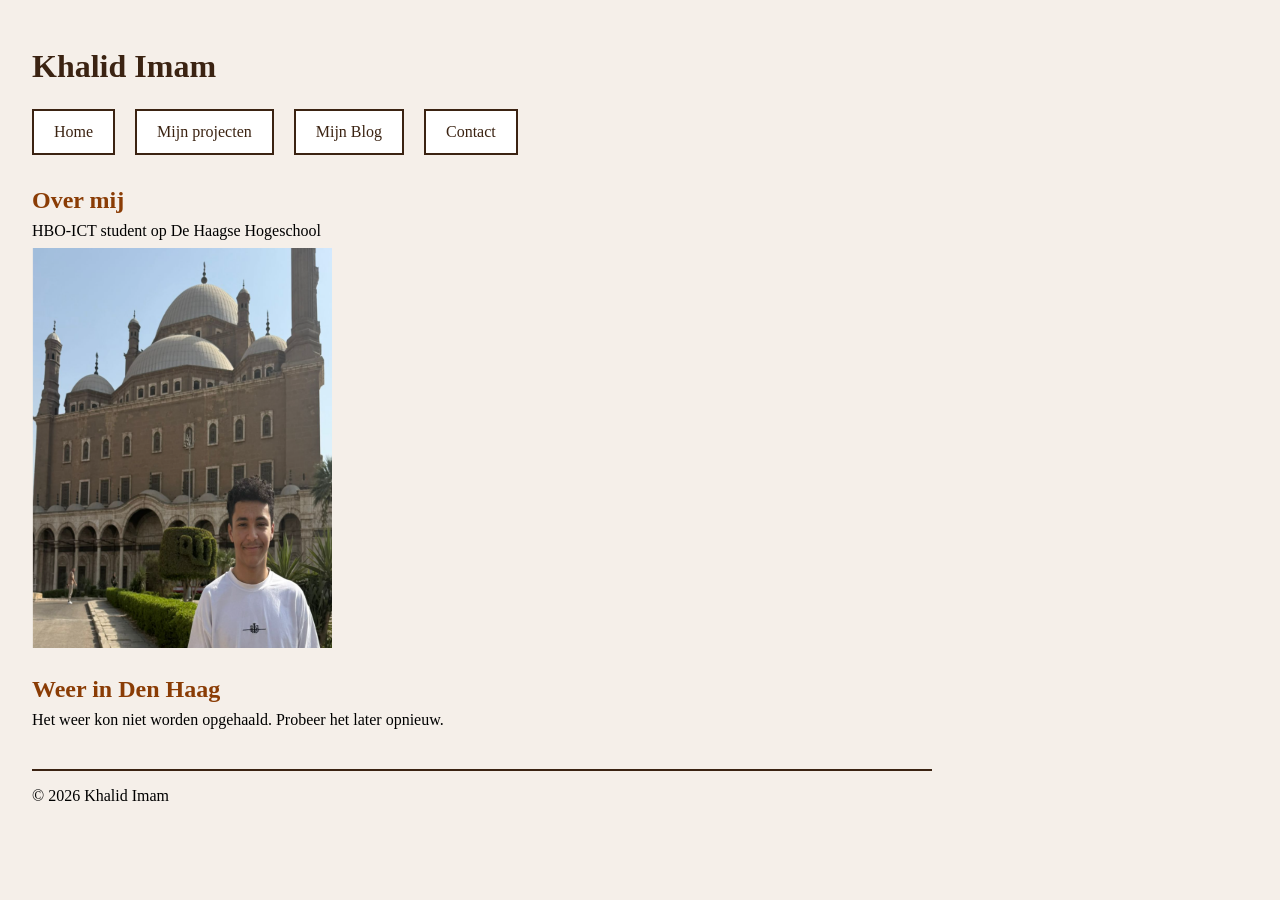
<file: index.html>
<!doctype html>
<html lang="nl">
<head>
    <meta charset="UTF-8" />
    <meta name="viewport" content="width=device-width, initial-scale=1.0" />
    <meta name="description" content="Portfolio website Khalid Imam" />
    <title>Khalid Imam - Home</title>
    <link rel="stylesheet" href="css/style.css" />
</head>
<body> 
    <header>
        <h1>Khalid Imam</h1>
        <nav>
            <ul>
                <li><a href="index.html">Home</a></li>
                <li><a href="projecten.html">Mijn projecten</a></li>
                <li><a href="blog.html">Mijn Blog</a></li>
                <li><a href="contact.html">Contact</a></li>
            </ul>
        </nav>
    </header>

    <main>
        <section>
            <h2>Over mij</h2>
            <p>HBO-ICT student op De Haagse Hogeschool</p>
        </section>
        <img src="images/indexmain.png" 
        alt="Khalid Imam, tweedejaars HBO-ICT student"
        width="300"
        height="400"
        />
        <section>
            <h2>Weer in Den Haag</h2>
            <p id="weer-status" role="status"></p>
            <ul id="weer-gegevens"></ul>
        </section>
    </main>

    <footer>
        <p>&copy; 2026 Khalid Imam</p>
    </footer>
        <script src="js/weer.js"></script>
</body>
</html>
</file>
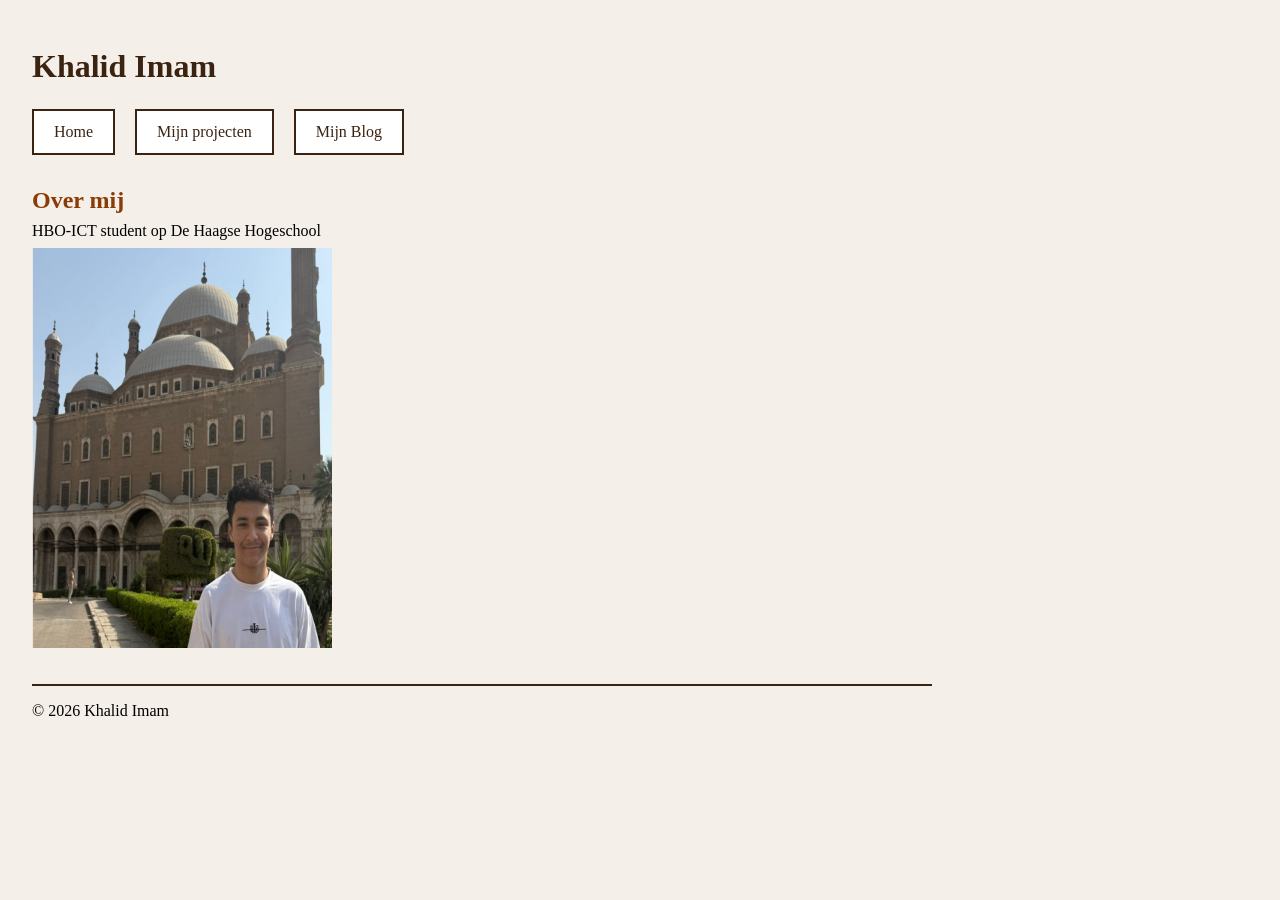
<file: html/index.html>
<!doctype html>
<html lang="nl">
<head>
    <meta charset="UTF-8" />
    <meta name="viewport" content="width=device-width, initial-scale=1.0" />
    <meta name="description" content="Portfolio website Khalid Imam" />
    <title>Khalid Imam - Home</title>
    <link rel="stylesheet" href="css/style.css" />
</head>
<body> 
    <header>
        <h1>Khalid Imam</h1>
        <nav>
            <ul>
                <li><a href="index.html">Home</a></li>
                <li><a href="projecten.html">Mijn projecten</a></li>
                <li><a href="blog.html">Mijn Blog</a></li>
            </ul>
        </nav>
    </header>

    <main>
        <section>
            <h2>Over mij</h2>
            <p>HBO-ICT student op De Haagse Hogeschool</p>
        </section>
        <img src="images/indexmain.png" 
        alt="Khalid Imam, tweedejaars HBO-ICT student"
        width="300"
        height="400"
        />
    </main>

    <footer>
        <p>&copy; 2026 Khalid Imam</p>
    </footer>
</body>
</html>
</file>
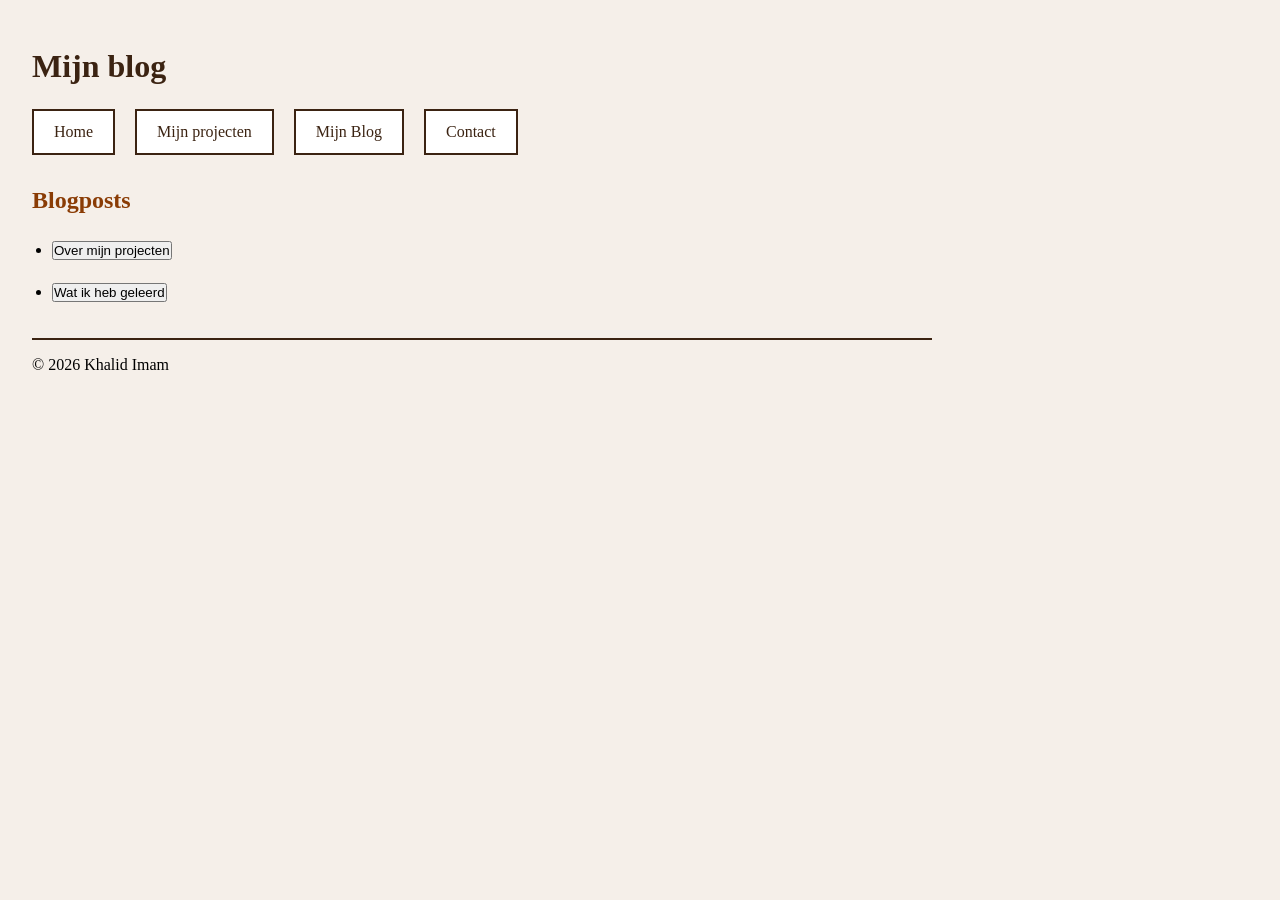
<file: blog.html>
<!doctype html>
<html lang="nl">
<head>
    <meta charset="UTF-8" />
    <meta name="viewport" content="width=device-width, initial-scale=1.0" />
    <meta name="description" content="Portfolio website Khalid Imam" />
    <title>Khalid Imam - Blog</title>
    <link rel="stylesheet" href="css/style.css" />
</head>
<body>
    <header>
        <h1>Mijn blog</h1>
        <nav>
            <ul>
                <li><a href="index.html">Home</a></li>
                <li><a href="projecten.html">Mijn projecten</a></li>
                <li><a href="blog.html">Mijn Blog</a></li>
                <li><a href="contact.html">Contact</a></li>
            </ul>
        </nav>
    </header>

    <main>
        <section>
            <h2>Blogposts</h2>
            <ul id="blog-lijst"></ul>
        </section>
    </main>

    <footer>
        <p>&copy; 2026 Khalid Imam</p>
    </footer>
    <script src="js/blog.js"></script>
</body>
</html>
</file>
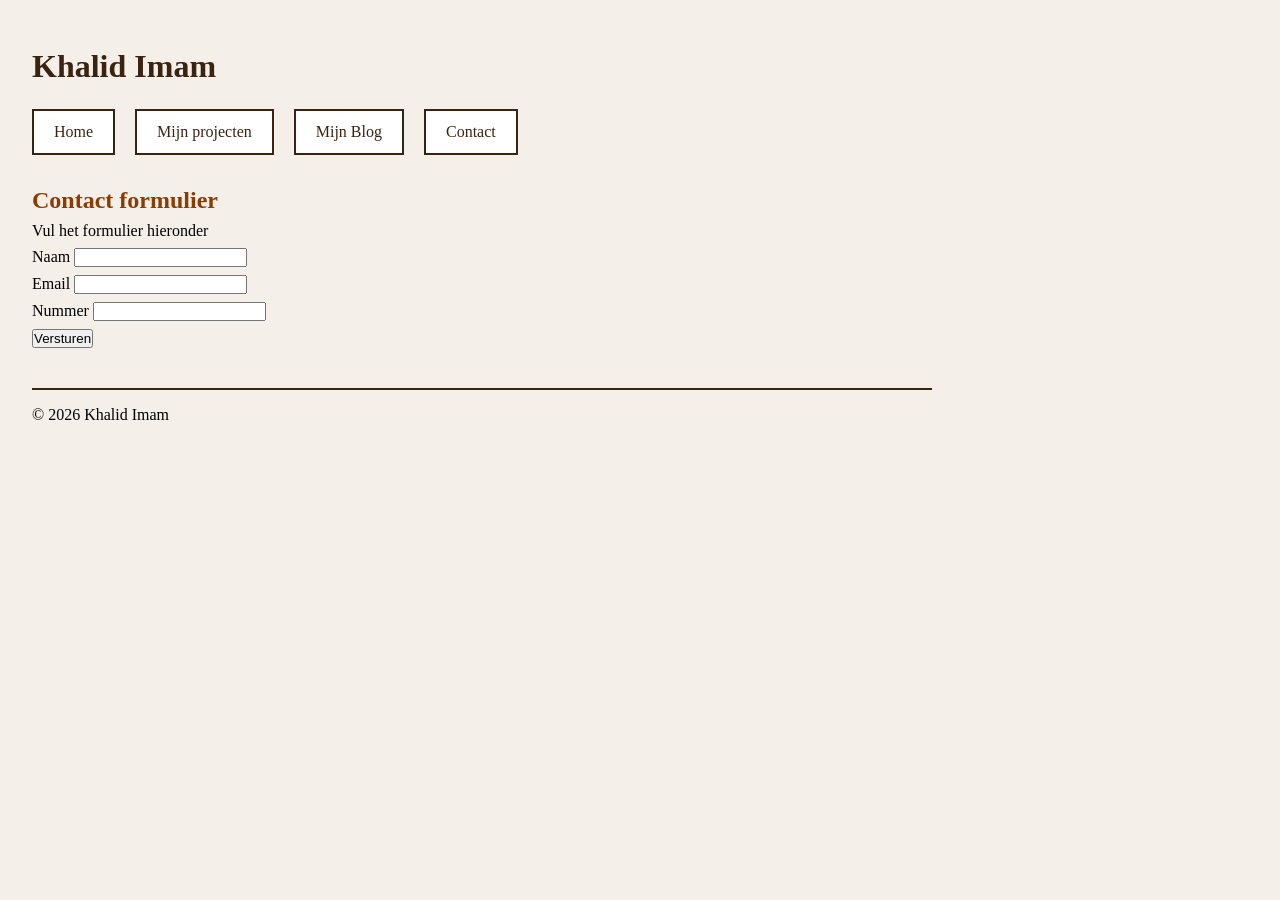
<file: contact.html>
<!doctype html>
<html lang="nl">
<head>
    <meta charset="UTF-8" />
    <meta name="viewport" content="width=device-width, initial-scale=1.0" />
    <meta name="description" content="Portfolio website Khalid Imam" />
    <title>Khalid Imam - Contact Formulier</title>
    <link rel="stylesheet" href="css/style.css" />
</head>
<body> 
    <header>
        <h1>Khalid Imam</h1>
        <nav>
            <ul>
                <li><a href="index.html">Home</a></li>
                <li><a href="projecten.html">Mijn projecten</a></li>
                <li><a href="blog.html">Mijn Blog</a></li>
                <li><a href="contact.html">Contact</a></li>
            </ul>
        </nav>
    </header>

    <main>
        <section>
            <h2>Contact formulier</h2>
            <p>Vul het formulier hieronder</p>
        </section>
        <form id="contact-formulier" novalidate>
            <label for="naam">Naam</label>
            <input type="text" id="naam" name="naam" required aria-describedby="naam-fout">
            <p id="naam-fout" role="alert"></p>

            <label for="email">Email</label>
            <input type="email" id="email" name="email" required aria-describedby="email-fout">
            <p id="email-fout" role="alert"></p>

            <label for="nummer">Nummer</label>
            <input type="number" id="nummer" name="nummer" required aria-describedby="nummer-fout">
            <p id="nummer-fout" role="alert"></p>

            <button type="submit">Versturen</button>
        </form>
        <p id="bevestiging" role="status"></p>
    </main>

    <footer>
        <p>&copy; 2026 Khalid Imam</p>
    </footer>
    <script src="js/contact.js"></script>
</body>
</html>
</file>
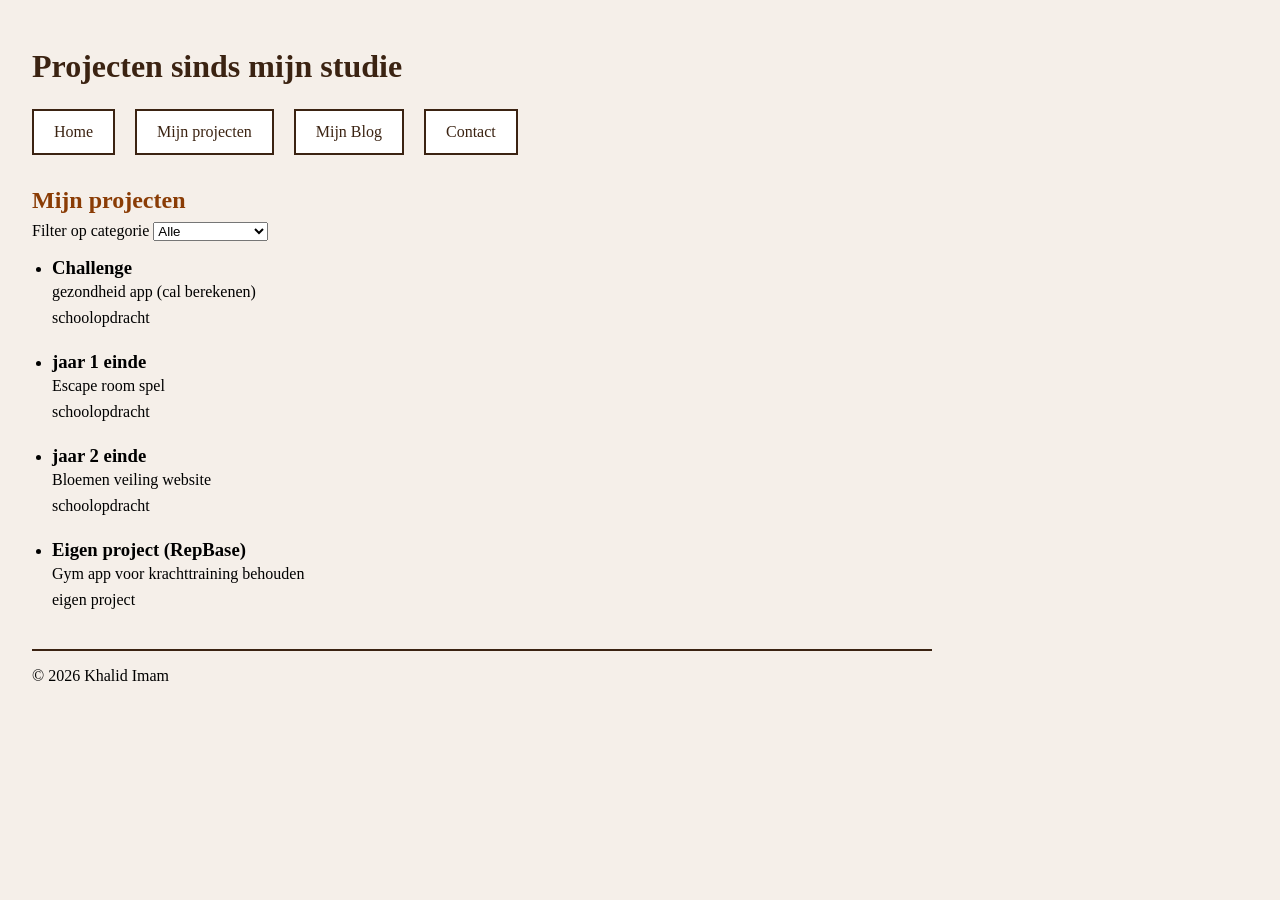
<file: projecten.html>
<!doctype html>
<html lang="nl">
<head>
    <meta charset="UTF-8" />
    <meta name="viewport" content="width=device-width, initial-scale=1.0" />
    <meta name="description" content="Portfolio website Khalid Imam" />
    <title>Khalid Imam - Projecten</title>
    <link rel="stylesheet" href="css/style.css" />
</head>
<body> 
    <header>
        <h1>Projecten sinds mijn studie</h1>   
        <nav>
            <ul>
                <li><a href="index.html">Home</a></li>
                <li><a href="projecten.html">Mijn projecten</a></li>
                <li><a href="blog.html">Mijn Blog</a></li>
                <li><a href="contact.html">Contact</a></li>
            </ul>
        </nav>
    </header>

    <main>
        <section>
            <h2>Mijn projecten</h2>
            <label for="categorie-filter">Filter op categorie</label>  
            <select id="categorie-filter">
                <option value="alle">Alle</option>
                <option value="schoolopdracht">Schoolopdracht</option>
                <option value="eigen project">Eigen project</option>
            </select>    
            <ul id="projecten-lijst"></ul>
        </section>
    </main>

    <footer>
        <p>&copy; 2026 Khalid Imam</p>
    </footer>
    <script src= "js/projecten.js"></script>
</body>
</html>
</file>
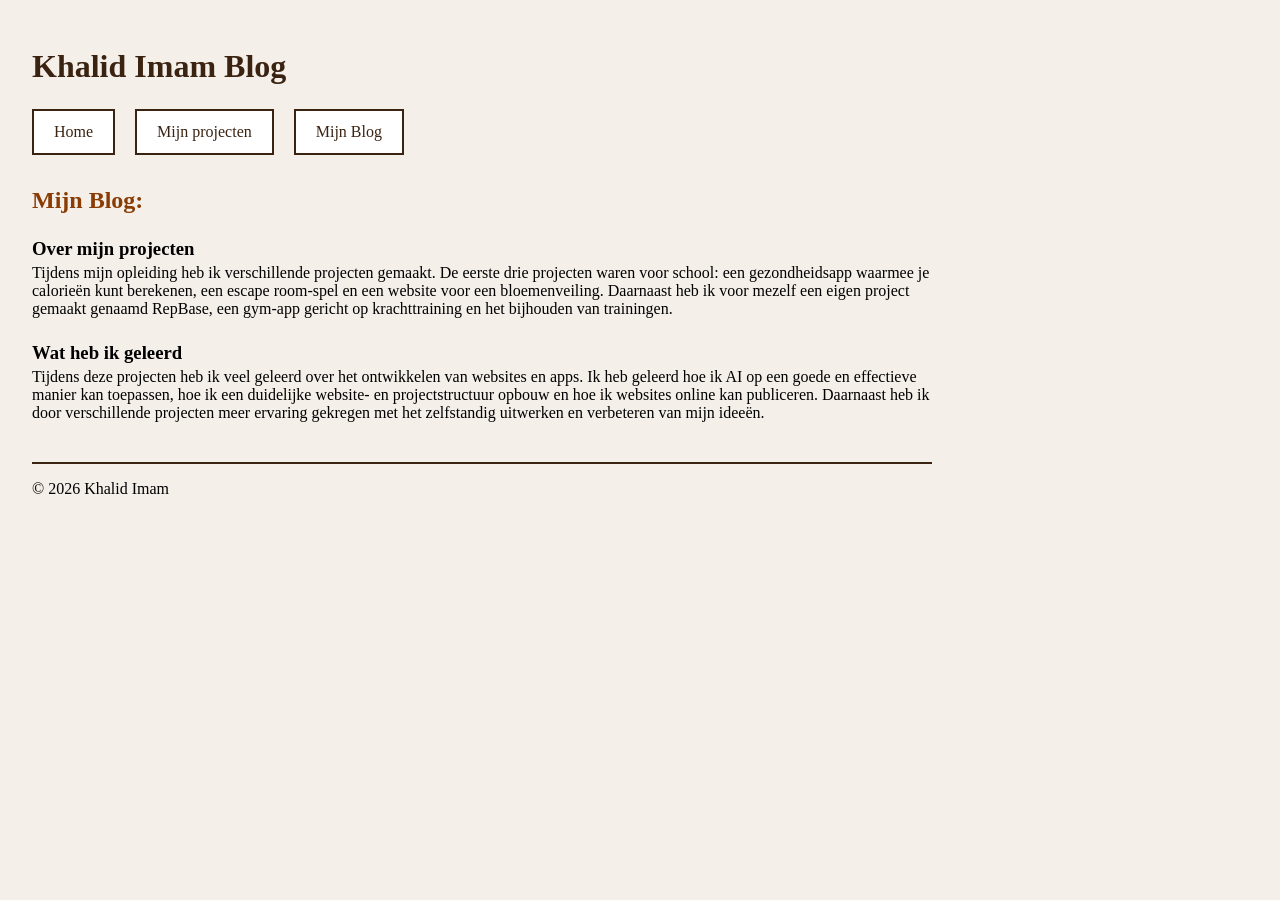
<file: html/blog.html>
<!doctype html>
<html lang="nl">
<head>
    <meta charset="UTF-8" />
    <meta name="viewport" content="width=device-width, initial-scale=1.0" />
    <meta name="description" content="Portfolio website Khalid Imam" />
    <title>Khalid Imam - Blog</title>
    <link rel="stylesheet" href="css/style.css" />
</head>
<body> 
    <header>
        <h1>Khalid Imam Blog</h1>
        <nav>
            <ul>
                <li><a href="index.html">Home</a></li>
                <li><a href="projecten.html">Mijn projecten</a></li>
                <li><a href="blog.html">Mijn Blog</a></li>
            </ul>
        </nav>
    </header>

    <main>
        <section>
            <h2>Mijn Blog:</h2>
            <article>
                <h3>Over mijn projecten</h3>
                <p>Tijdens mijn opleiding heb ik verschillende projecten gemaakt. De eerste drie projecten waren voor school: een gezondheidsapp waarmee je calorieën kunt berekenen, een escape room-spel en een website voor een bloemenveiling. Daarnaast heb ik voor mezelf een eigen project gemaakt genaamd RepBase, een gym-app gericht op krachttraining en het bijhouden van trainingen.
                </p>
            </article>

            <article>
                <h3>Wat heb ik geleerd  </h3>
                <p>Tijdens deze projecten heb ik veel geleerd over het ontwikkelen van websites en apps. Ik heb geleerd hoe ik AI op een goede en effectieve manier kan toepassen, hoe ik een duidelijke website- en projectstructuur opbouw en hoe ik websites online kan publiceren. Daarnaast heb ik door verschillende projecten meer ervaring gekregen met het zelfstandig uitwerken en verbeteren van mijn ideeën.
                </p>
            </article>
        </section>
    </main>

    <footer>
        <p>&copy; 2026 Khalid Imam</p>
    </footer>
</body>
</html>
</file>
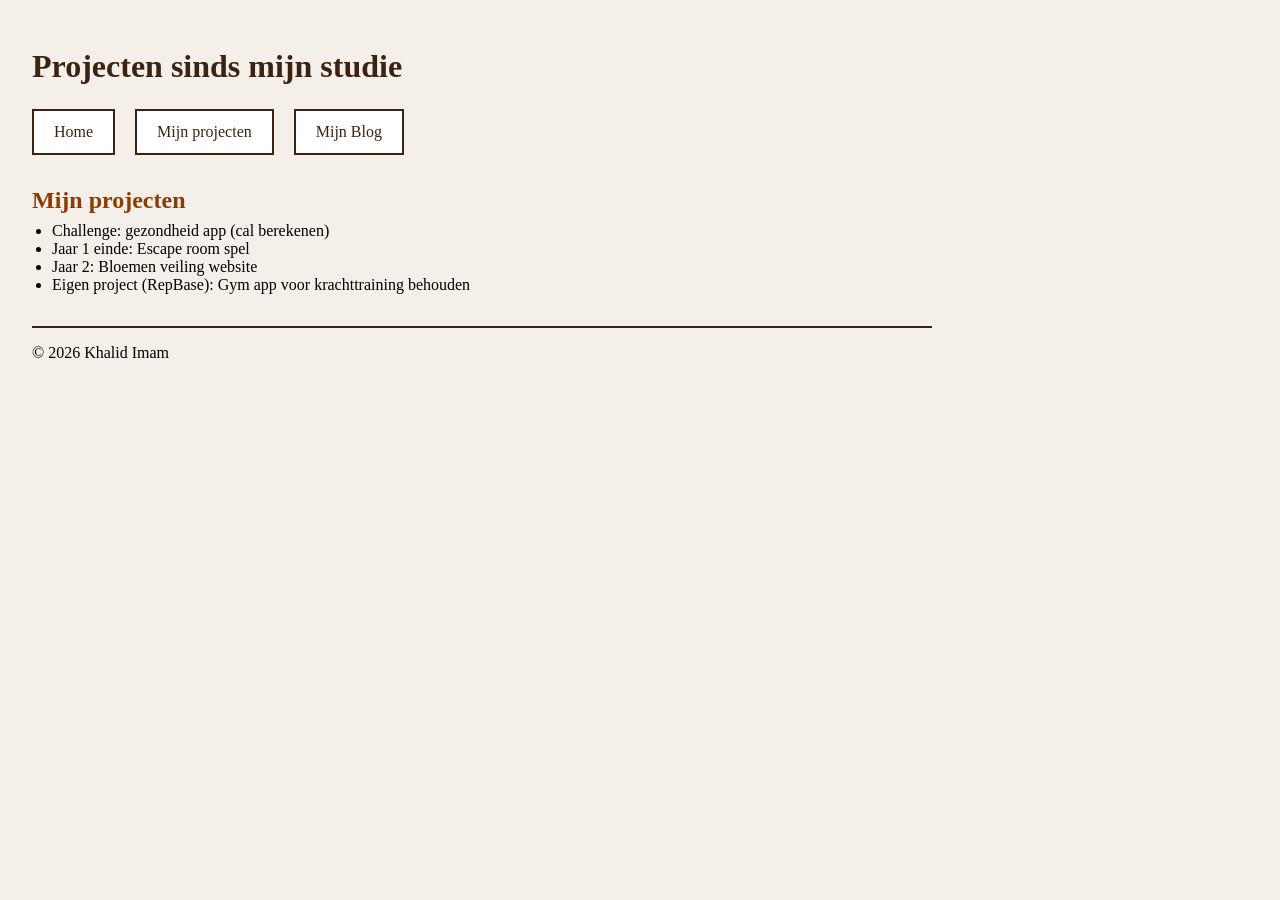
<file: html/projecten.html>
<!doctype html>
<html lang="nl">
<head>
    <meta charset="UTF-8" />
    <meta name="viewport" content="width=device-width, initial-scale=1.0" />
    <meta name="description" content="Portfolio website Khalid Imam" />
    <title>Khalid Imam - Projecten</title>
    <link rel="stylesheet" href="css/style.css" />
</head>
<body> 
    <header>
        <h1>Projecten sinds mijn studie</h1>   
        <nav>
            <ul>
                <li><a href="index.html">Home</a></li>
                <li><a href="projecten.html">Mijn projecten</a></li>
                <li><a href="blog.html">Mijn Blog</a></li>
            </ul>
        </nav>
    </header>

    <main>
        <section>
            <h2>Mijn projecten</h2>
            <ul>
                <li>Challenge: gezondheid app (cal berekenen)</li>
                <li>Jaar 1 einde: Escape room spel</li>
                <li>Jaar 2: Bloemen veiling website</li>
                <li>Eigen project (RepBase): Gym app voor krachttraining behouden</li>
            </ul>
        </section>
    </main>

    <footer>
        <p>&copy; 2026 Khalid Imam</p>
    </footer>
</body>
</html>
</file>
<file: css/style.css>
* {
    box-sizing: border-box;
    margin: 0; 
    padding: 0;
}

header,
main,
footer {
    max-width: 900px;
}

body {
    padding: 16px;
    background-color: #f5efe9;    
}

h1 {
    padding: 16px 0;
    color: #3b2312;
}


h2 {
    padding: 24px 0 8px 0;
    color: #8a3c05;
}

h3 {
    padding: 16px 0 4px 0;
}

p {
    padding-bottom: 8px;
}

nav a {
    display: block;
    padding: 12px 20px;
    border: 2px solid #3b2312;
    background-color: #ffffff;
    color: #3b2312;
    text-decoration: none;
}

nav a:hover,
nav a:focus{
    background-color: #3b2312;
    color:#ffffff;

}
nav ul {
    list-style: none;
    display: flex; 
    align-items: center;
    padding: 8px 0;
}


nav li {
    margin-right: 20px;
}

main ul {
    padding-left: 20px;
}

footer {
    border-top: 2px solid #3b2312;
    margin-top: 32px;
    padding-top: 16px;
}

@media (min-width: 768px) {
    body{
        padding: 24px;
    }
}


@media (min-width: 1024px) {
    body{
        padding: 32px;
    }
}
</file>
<file: html/css/style.css>
* {
    box-sizing: border-box;
    margin: 0; 
    padding: 0;
}

header,
main,
footer {
    max-width: 900px;
}

body {
    padding: 16px;
    background-color: #f5efe9;    
}

h1 {
    padding: 16px 0;
    color: #3b2312;
}


h2 {
    padding: 24px 0 8px 0;
    color: #8a3c05;
}

h3 {
    padding: 16px 0 4px 0;
}

p {
    padding-bottom: 8px;
}

nav a {
    display: block;
    padding: 12px 20px;
    border: 2px solid #3b2312;
    background-color: #ffffff;
    color: #3b2312;
    text-decoration: none;
}

nav a:hover,
nav a:focus{
    background-color: #3b2312;
    color:#ffffff;

}
nav ul {
    list-style: none;
    display: flex; 
    align-items: center;
    padding: 8px 0;
}


nav li {
    margin-right: 20px;
}

main ul {
    padding-left: 20px;
}

footer {
    border-top: 2px solid #3b2312;
    margin-top: 32px;
    padding-top: 16px;
}

@media (min-width: 768px) {
    body{
        padding: 24px;
    }
}


@media (min-width: 1024px) {
    body{
        padding: 32px;
    }
}
</file>
